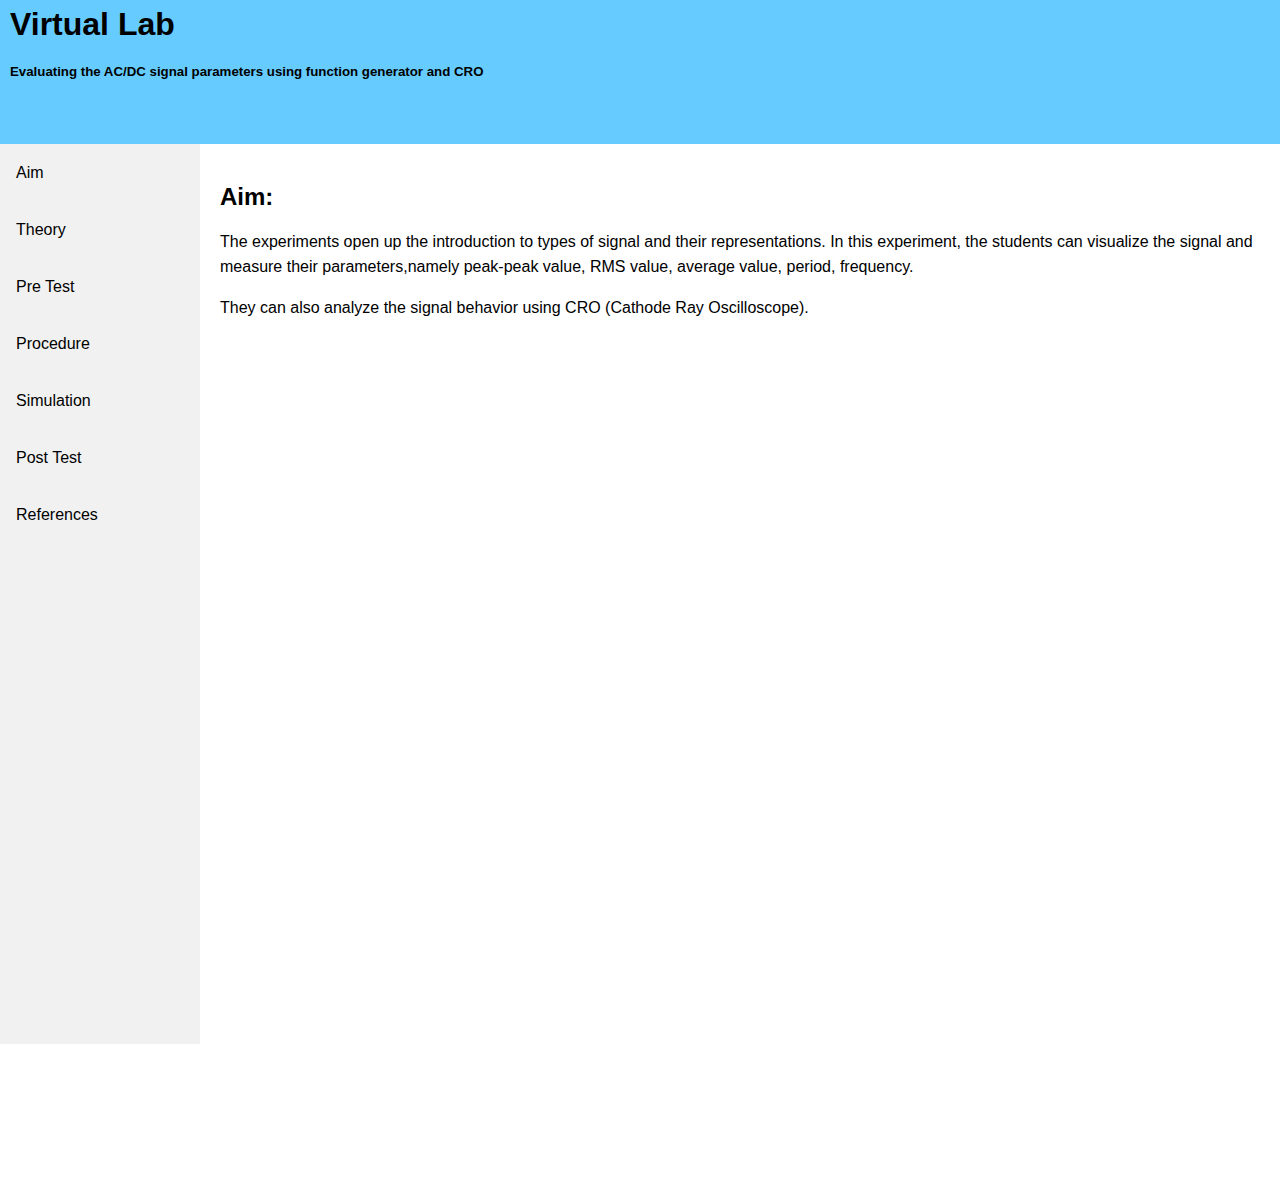
<file: index.html>
<!DOCTYPE html>
<html>
<head>
<meta name="viewport" content="width=device-width, initial-scale=1.0">
  <link rel="stylesheet" href="round-template/experiment/simulation/css/mainpage.css">
  <link href="https://cdn.jsdelivr.net/npm/bootstrap@5.0.0-beta3/dist/css/bootstrap.min.css" rel="stylesheet" integrity="sha384-eOJMYsd53ii+scO/bJGFsiCZc+5NDVN2yr8+0RDqr0Ql0h+rP48ckxlpbzKgwra6" crossorigin="anonymous">
  <script src="https://cdn.jsdelivr.net/npm/bootstrap@5.0.0-beta3/dist/js/bootstrap.bundle.min.js" integrity="sha384-JEW9xMcG8R+pH31jmWH6WWP0WintQrMb4s7ZOdauHnUtxwoG2vI5DkLtS3qm9Ekf" crossorigin="anonymous"></script>
</head>

<body>
<div class="heading">
    <h1>Virtual Lab</h1>
    <h5>Evaluating the AC/DC signal parameters using function generator and CRO</h5>
</div>

<div class="sidebar">
  <a href="index.html">Aim</a>
  <a href="theory.html">Theory</a>
  <a href="pretest.html">Pre Test</a>
  <a href="procedure.html">Procedure</a>
  <a href="simulation.html">Simulation</a>
  <a href="posttest.html">Post Test</a>
  <a href="references.html">References</a>
</div>

<div class="content">
  <h2>Aim:</h2>
  <p>The experiments open up the introduction to types of signal and their representations.
  In this experiment, the students can visualize the signal and measure their parameters,namely peak-peak value, RMS value, average value, period, frequency.</p>

  <p>They can also analyze the signal behavior using CRO (Cathode Ray Oscilloscope).</p>
</div>

</body>
</html>
</file>
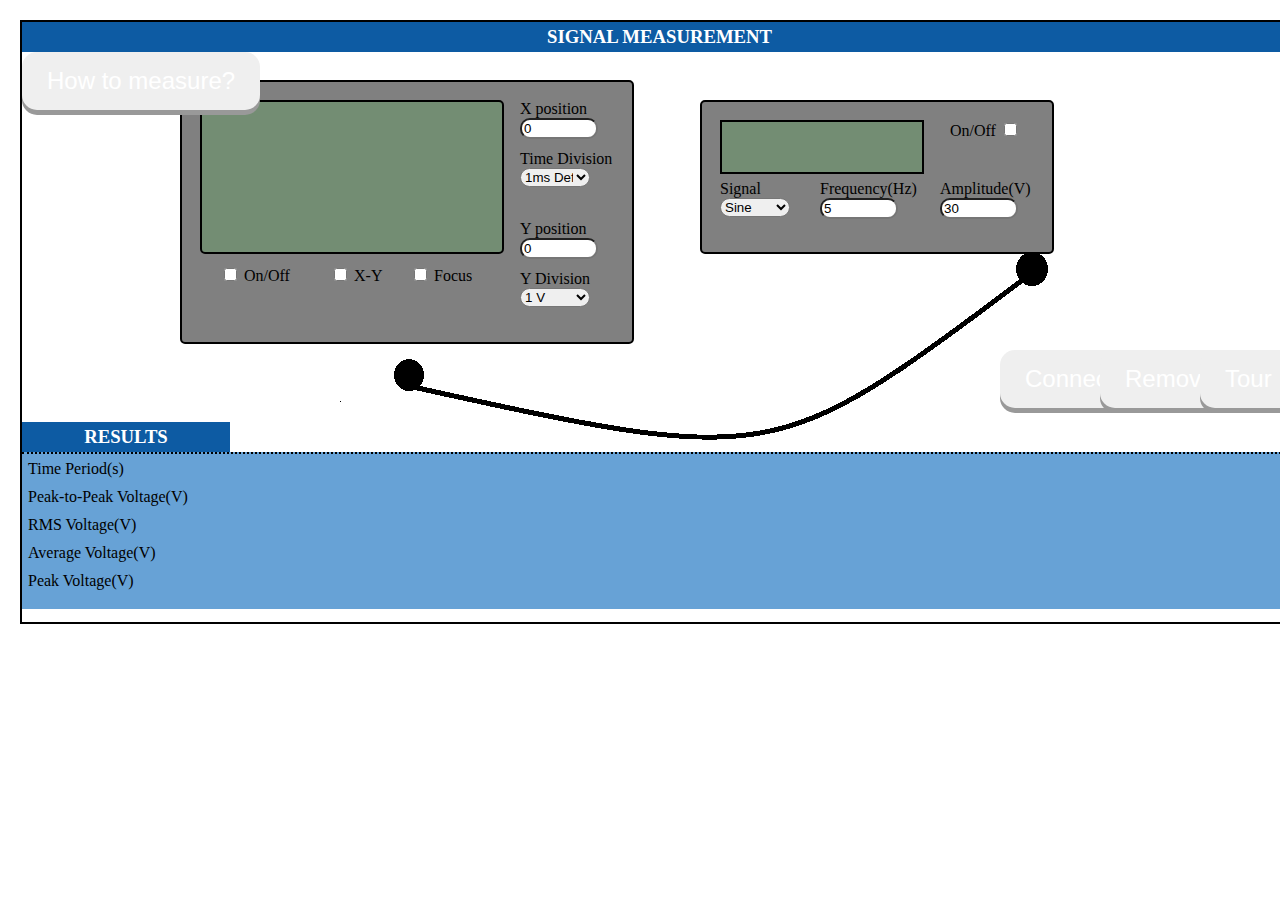
<file: round-template/experiment/simulation/index.html>
<!DOCTYPE html>
<html lang="en" dir="ltr">

<head>
  <meta charset="utf-8">
  <title>Canvas</title>
  <link rel="stylesheet" href="css/index.css">
  <link href="https://cdn.jsdelivr.net/npm/bootstrap@5.0.0-beta3/dist/css/bootstrap.min.css" rel="stylesheet" integrity="sha384-eOJMYsd53ii+scO/bJGFsiCZc+5NDVN2yr8+0RDqr0Ql0h+rP48ckxlpbzKgwra6" crossorigin="anonymous">
  <script src="https://cdn.jsdelivr.net/npm/bootstrap@5.0.0-beta3/dist/js/bootstrap.bundle.min.js" integrity="sha384-JEW9xMcG8R+pH31jmWH6WWP0WintQrMb4s7ZOdauHnUtxwoG2vI5DkLtS3qm9Ekf" crossorigin="anonymous"></script>
</head>

<body>
  <div class="outer_window">

    <div class="stimulation_window">
      <h3>SIGNAL MEASUREMENT</h3>
      <!-- CRO -->
      <!-- CRO graph -->
      <canvas id="canvas"></canvas>
      <!-- MEASUREMENT guide -->
      <button type="button" class="btn btn-info button measurement" onclick="measurement_guide()">How to measure?</button>
      <!-- cro device  -->
      <canvas id="cro_canvas"></canvas>
      <!-- ON-OFF -->
      <div class="on_off form-check form-switch">
        <input class="form-check-input" type="checkbox" id="on_off flexSwitchCheck" onclick="on_off_cro()">
        <label class="form-check-label" for="flexSwitchCheckDefault">On/Off</label>
      </div>
      <!-- Y-Position -->
      <div class="yposition">
        <label for="time_period">Y position</label><br>
        <input type="number" id="yposition" value="0" onchange="yposition()">
      </div>
      <!-- X-position -->
      <div class="xposition">
        <label for="time_period">X position</label><br>
        <input type="number" id="xposition" value="0" onchange="xposition()">
      </div>
      <!-- XY -->
      <div class="xy form-check form-switch">
        <input class="form-check-input" type="checkbox" id="flexSwitchCheckDefault xy" onclick="xy()">
        <label class="form-check-label" for="flexSwitchCheckDefault">X-Y</label>
      </div>
      <!-- Focus -->
      <div class="focus form-check form-switch">
        <input class="form-check-input" type="checkbox" id="flexSwitchCheckDefault focus" onclick="myfunc()">
        <label class="form-check-label" for="flexSwitchCheckDefault">Focus</label>
      </div>
      <!-- time Division -->
      <div class="time_division">
        <label for="">Time Division</label><br>
        <select class="time_division_input" id="time_division" onchange="timeperiod()">
          <option value="0.001">1ms Default</option>
          <option value="1">1 s</option>
          <option value="0.0001">0.1 ms</option>
          <option value="0.0002">0.2 ms</option>
          <option value="0.0005">0.5 ms</option>
          <option value="0.001">1 ms</option>
          <option value="0.002">2 ms</option>
          <option value="0.005">5 ms</option>
          <option value="0.05">50 ms</option>
          <option value="0.02">20 ms</option>
          <option value="0.01">10 ms</option>
          <option value="0.000001">1 µs</option>
          <option value="0.000002">2 µs</option>
          <option value="0.000005">5 µs</option>
          <option value="0.00001">10 µs</option>
          <option value="0.00002">20 µs</option>
          <option value="0.00005">50 µs</option>
        </select>
      </div>
      <!-- Y-Division -->
      <div class="y_division">
        <label for="">Y Division</label><br>
        <select class="ydivision_input" id="ydivision_input" onchange="ydivision()">
          <option value="1">1 V</option>
          <option value="2">2 V</option>
          <option value="5">5 V</option>
          <option value="10">10 V</option>
          <option value="0.1">0.1 V</option>
          <option value="0.2">0.2 V</option>
          <option value="0.5">0.5 V</option>
          <option value="0.001">1 mV</option>
          <option value="0.002">2 mV</option>
          <option value="0.005">5 mV</option>
        </select>
      </div>
      <button type="button" class="btn btn-info button connect" onclick="connect_wire()">Connect</button>
      <button type="button" class="btn btn-info button remove" onclick="remove_wire()">Remove</button>
      <!-- Function Generator -->
      <!-- Display -->
      <canvas id="display_canvas" width="200" height="50"></canvas>
      <!-- canva for Fg -->
      <canvas id="fg_canvas" width="350" height="150"></canvas>
      <!-- ON-FF For FG -->
      <div class="on_off_fg form-check form-switch">
        <label class="form-check-label" for="flexSwitchCheckDefault">On/Off</label>
        <input class="form-check-input" type="checkbox" id="on_off flexSwitchCheck" onchange="on_off_fg()">

      </div>
      <!-- Amplitude  -->
      <div class="amplitude_fg">
        <label for="time_period">Amplitude(V)</label></label><br>
        <input type="number" id="amplitude" name="" value="30" onchange="amplitude()">
      </div>
      <!-- Frequency  -->
      <div class="frequency_fg">
        <label for="Frequency">Frequency(Hz)</label></label><br>
        <input type="number" id="frequency" name="" value="5" onchange="freq()">
      </div>
      <!-- Type of Signal -->
      <div class="signal_class">
        <label for="">Signal</label><br>
        <select class="signal" id="signal_select" onchange="signal_selection()">
          <option value="1">Sine</option>
          <option value="2">Cos</option>t
          <option value="3">Sawtooth</option>
          <option value="4">Triangle</option>
          <option value="5">Square</option>
        </select>
      </div>
      <img src="images/wire.png" id="wire" alt="wire">

      <!-- Demo tour -->
      <button type="button" class="btn btn-info button tour" onclick="tour()">Tour</button>
      <!-- connect demo -->
      <dialog id="connect_demo" class="demo">
        <p>Press the connect button to connect the CRO and Function Generator with wire</p>
        <img class="demo_img" src="images/down_arrow.png" alt="down_arrow">
      </dialog>
      <!-- on_off_cro -->
      <dialog id="onoff_cro_demo" class="demo">
        <p>Toggle the On/Off Switch to on the CRO for display</p>
        <img class="demo_img" src="images/down_arrow.png" alt="down_arrow">
      </dialog>
      <!-- on_off_function_generator -->
      <dialog id="onoff_fg_demo" class="demo">
        <p>Toggle the switch to on the Function Generator for setting the signals</p>
        <img class="demo_img" src="images/left_arrow.png" alt="left_arrow">
      </dialog>
      <!-- type of signal selection -->
      <dialog id="signal_select_demo" class="demo">
        <p>Answer the question poped up and then choose the type of signal</p>
        <img class="demo_img" src="images/down_arrow.png" alt="down_arrow">
      </dialog>
      <!-- Amplitude of the signal -->
      <dialog id="amplitude_fg_demo" class="demo">
        <p>Choose the correct answer and then set the amplitude of the signal</p>
        <img class="demo_img" src="images/down_arrow.png" alt="down_arrow">
      </dialog>
      <!-- Frequency of the signal -->
      <dialog id="frequency_fg_demo" class="demo">
        <p> Choose the correct answer and then set the frequency of the signal</p>
        <img class="demo_img" src="images/down_arrow.png" alt="down_arrow">
      </dialog>
      <!-- Set the x-position -->
      <dialog id="xposition_cro_demo" class="demo">
        <p>Answer the MCQ and change the x-position to move the signal sidewards</p>
        <img class="demo_img" src="images/left_arrow.png" alt="left_arrow">
      </dialog>
      <!-- Set the x-division -->
      <dialog id="xdivision_cro_demo" class="demo">
        <p>Change the x-division to change the width of the signal</p>
        <img class="demo_img" src="images/left_arrow.png" alt="left_arrow">
      </dialog>
      <!-- Set the y-position -->
      <dialog id="yposition_cro_demo" class="demo">
        <p>Change the y-position to move the signal up and down</p>
        <img class="demo_img" src="images/left_arrow.png" alt="left_arrow">
      </dialog>
      <!-- Set the y-division -->
      <dialog id="ydivision_cro_demo" class="demo">
        <p>Choose the correct answer and then change the y-position to change the height of the signal</p>
        <img class="demo_img" src="images/left_arrow.png" alt="left_arrow">
      </dialog>
      <!-- on the x-y switch -->
      <dialog id="xy_cro_demo" class="demo">
        <img class="demo_img" src="images/up_arrow.png" alt="up_arrow">
        <p>Toggle the switch to view the signal as vertical line to calculate the amplitude</p>
      </dialog>
      <!-- on the focus switch -->
      <dialog id="focus_cro_demo" class="demo">
        <img class="demo_img" src="images/up_arrow.png" alt="up_arrow">
        <p>Switch off the XY switch and toggle the focus switch to view the signal as Horizontal line</p>
      </dialog>
      <!-- Remove wire -->
      <dialog id="remove_wire_demo" class="demo">
        <p>Click to remove the wire and disconnect the CRO and function generator.Consider each division in the CRO axis as 16 units and measured signal parameter is displayed</p>
        <img class="demo_img" src="images/down_arrow.png" alt="down_arrow">
      </dialog>
      <!-- Pop up question 1 -->
      <dialog id="pop_up_quest_1" class="demo question">
        <p>1.)How do you calculate the RMS voltage of a Sine Wave?</p>
        <form class="" >
            <input class="answer" type="radio"  name="quest_1" value="1" > <label> Peak Voltage / √2 </label><br>
            <input class="answer" type="radio"  name="quest_1" value="0"> <label> Peak Voltage / √7</label><br>
            <input class="answer" type="radio"   name="quest_1" value="0" > <label>Peak Voltage / 2 </label><br>
            <input class="answer" type="radio"  name="quest_1" value="0" > <label>Peak Voltage / √3 </label>
        </form>
      </dialog>
      <!-- Pop up question 2 -->
      <dialog id="pop_up_quest_2" class="demo question">
        <p>2.)If the peak-to-peak value of sine wave is 60V what is the RMS value ?</p>
        <form class="" >
            <input class="answer" type="radio"  name="quest_1" value="0" > <label> 42.42 V</label><br>
            <input class="answer" type="radio"  name="quest_1" value="0"> <label>60 V </label><br>
            <input class="answer" type="radio"   name="quest_1" value="0" > <label>30 V</label><br>
            <input class="answer" type="radio"  name="quest_1" value="1" > <label>21.21V</label>
        </form>
      </dialog>
      <!-- Pop up question 3 -->
      <dialog id="pop_up_quest_3" class="demo question">
        <p>3.)If frequency = 10Hz, what is the time period? </p>
        <form class="" >
            <input class="answer" type="radio"  name="quest_1" value="0" > <label> 10s </label><br>
            <input class="answer" type="radio"  name="quest_1" value="0"> <label> 20s </label><br>
            <input class="answer" type="radio"   name="quest_1" value="0" > <label> 0.2s </label><br>
            <input class="answer" type="radio"  name="quest_1" value="1" > <label> 0.1s </label>
        </form>
      </dialog>
      <!-- Pop up question 4 -->
      <dialog id="pop_up_quest_4" class="demo question">
        <p>4.)The total area under the complete sine wave curve divided by the distance of the curve is known as?</p>
        <form class="" >
            <input class="answer" type="radio"  name="quest_1" value="0" > <label>Peak-to-peak value </label><br>
            <input class="answer" type="radio"  name="quest_1" value="0"> <label> RMS value</label><br>
            <input class="answer" type="radio"   name="quest_1" value="1" > <label>Average value </label><br>
            <input class="answer" type="radio"  name="quest_1" value="0" > <label>Effective value</label>
        </form>
      </dialog>
      <!-- Pop up question 5 -->
      <dialog id="pop_up_quest_5" class="demo question">
        <p>5.)What is the RMS value of sawtooth wave if the peak value is 20V?</p>
        <form class="" >
            <input class="answer" type="radio"  name="quest_1" value="0" > <label>20V </label><br>
            <input class="answer" type="radio"  name="quest_1" value="0"> <label>5.77V</label><br>
            <input class="answer" type="radio"   name="quest_1" value="0" > <label>23.09V </label><br>
            <input class="answer" type="radio"  name="quest_1" value="1" > <label>11.54V </label>
        </form>
      </dialog>
    </div>

    <div class="result_box">
      <h3 class="result_heading">RESULTS</h3>
      <div class="result_display">
        <table>
          <tr>
            <td>
              <p class="result_p">Time Period(s) </p>
            </td>
            <td>
              <p id="timeperiod_result" class="result_p"></p>
            </td>
          </tr>
          <tr>
            <td>
              <p class="result_p">Peak-to-Peak Voltage(V) </p>
            </td>
            <td>
              <p id="ptop_voltage_result" class="result_p"></p>
            </td>
          </tr>
          <tr>
            <td>
              <p class="result_p">RMS Voltage(V) </p>
            </td>
            <td>
              <p id="rms_voltage_result" class="result_p"></p>
            </td>
          </tr>
          <tr>
            <td>
              <p class="result_p">Average Voltage(V) </p>
            </td>
            <td>
              <p id="average_volatge_result" class="result_p"></p>
            </td>
          </tr>
          <tr>
            <td>
              <p class="result_p">Peak Voltage(V)</p>
            </td>
            <td>
              <p id="peak_voltage_result" class="result_p"></p>
            </td>
          </tr>
        </table>
        <br>
      </div>
    </div>
  </div>

  <script src="js/index.js" charset="utf-8"></script>
</body>

</html>
</file>
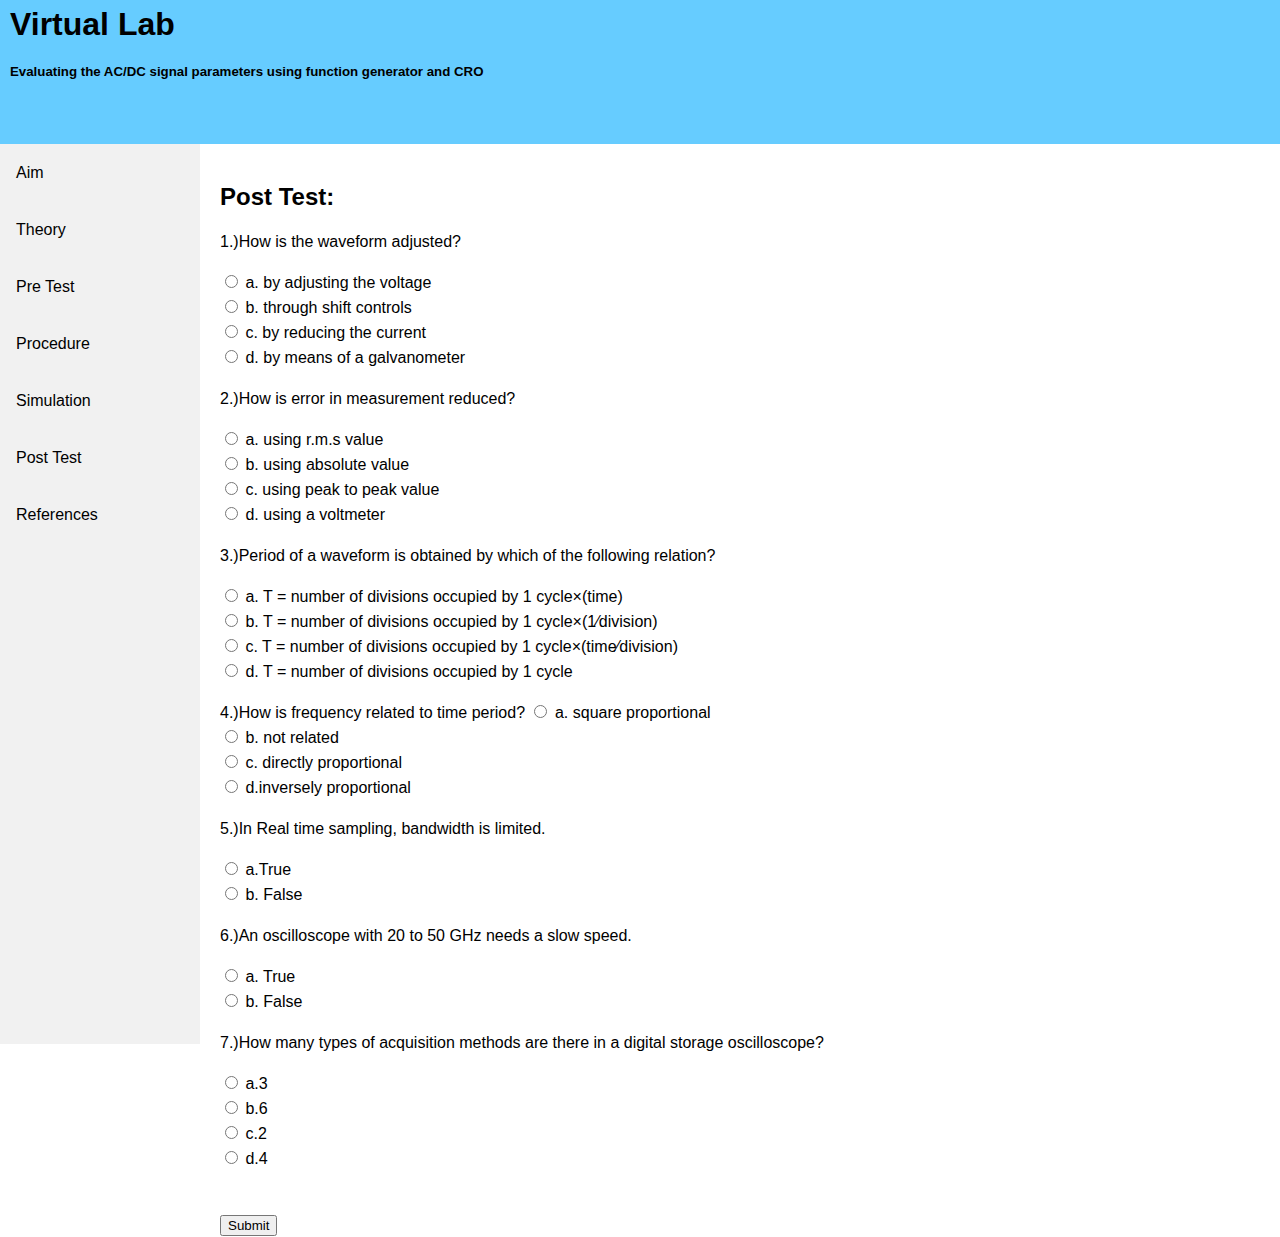
<file: posttest.html>
<!DOCTYPE html>
      <html>

      <head>
        <meta charset="utf-8" />
        <title>posttest</title>
        <link rel="stylesheet" href="round-template/experiment/simulation/css/mainpage.css">
        <link href="https://cdn.jsdelivr.net/npm/bootstrap@5.0.0-beta3/dist/css/bootstrap.min.css" rel="stylesheet" integrity="sha384-eOJMYsd53ii+scO/bJGFsiCZc+5NDVN2yr8+0RDqr0Ql0h+rP48ckxlpbzKgwra6" crossorigin="anonymous">
        <script src="https://cdn.jsdelivr.net/npm/bootstrap@5.0.0-beta3/dist/js/bootstrap.bundle.min.js" integrity="sha384-JEW9xMcG8R+pH31jmWH6WWP0WintQrMb4s7ZOdauHnUtxwoG2vI5DkLtS3qm9Ekf" crossorigin="anonymous"></script>
      </head>

      <body>
        <div class="heading">
          <h1>Virtual Lab</h1>
          <h5>Evaluating the AC/DC signal parameters using function generator and CRO</h5>
        </div>

        <div class="sidebar">
          <a href="index.html">Aim</a>
          <a href="theory.html">Theory</a>
          <a href="pretest.html">Pre Test</a>
          <a href="procedure.html">Procedure</a>
          <a href="simulation.html">Simulation</a>
          <a href="posttest.html">Post Test</a>
          <a href="references.html">References</a>
        </div>

        <div class="content">
          <h2>Post Test:</h2>
          <form class="" action="index.html" method="post">
            <p>1.)How is the waveform adjusted?</p>
            <input class="answer1" type="radio" name="quest_1" value="0"> <label> a. by adjusting the voltage </label><br>
            <input class="answer1" type="radio" name="quest_1" value="1"> <label>b. through shift controls</label><br>
            <input class="answer1" type="radio" name="quest_1" value="0"> <label>c. by reducing the current</label><br>
            <input class="answer1" type="radio" name="quest_1" value="0"> <label> d. by means of a galvanometer</label>
            <p id="question_1" style=" color:green "> </p>
            <p>2.)How is error in measurement reduced?</p>
            </li>
            <input class="answer2" type="radio" name="quest_2" value="0"> <label>a. using r.m.s value </label><br>
            <input class="answer2" type="radio" name="quest_2" value="0"> <label>b. using absolute value</label><br>
            <input class="answer2" type="radio" name="quest_2" value="1"> <label>c. using peak to peak value </label><br>
            <input class="answer2" type="radio" name="quest_2" value="0"> <label>d. using a voltmeter </label>
            <p id="question_2" style=" color:green "> </p>
            <p>3.)Period of a waveform is obtained by which of the following relation?</p>
            <input class="answer3" type="radio" name="quest_3" value="0"> <label> a. T = number of divisions occupied by 1 cycle×(time)</label><br>
            <input class="answer3" type="radio" name="quest_3" value="0"> <label> b. T = number of divisions occupied by 1 cycle×(1⁄division)</label><br>
            <input class="answer3" type="radio" name="quest_3" value="1"> <label> c. T = number of divisions occupied by 1 cycle×(time⁄division)</label><br>
            <input class="answer3" type="radio" name="quest_3" value="0"> <label> d. T = number of divisions occupied by 1 cycle</label><br>
            <p id="question_3" style=" color:green "> </p>
            <p>4.)How is frequency related to time period?
              <input class="answer4" type="radio" name="quest_4" value="0"> <label>a. square proportional</label><br>
              <input class="answer4" type="radio" name="quest_4" value="0"> <label>b. not related</label><br>
              <input class="answer4" type="radio" name="quest_4" value="0"> <label>c. directly proportional</label><br>
              <input class="answer4" type="radio" name="quest_4" value="1"> <label>d.inversely proportional</label>
            <p id="question_4" style=" color:green "> </p>
            <p>5.)In Real time sampling, bandwidth is limited.</p>
            <input class="answer5" type="radio" name="quest_5" value="1"> <label> a.True</label><br>
            <input class="answer5" type="radio" name="quest_5" value="0"> <label>b. False</label><br>
            <p id="question_5" style=" color:green"> </p>
            <p>6.)An oscilloscope with 20 to 50 GHz needs a slow speed.</p>
            <input class="answer6" type="radio" name="quest_6" value="0"> <label>a. True</label><br>
            <input class="answer6" type="radio" name="quest_6" value="1"> <label>b. False</label><br>
            <p id="question_6" style=" color:green"> </p>
            <p>7.)How many types of acquisition methods are there in a digital storage oscilloscope?</p>
            <input class="answer7" type="radio" name="quest_7" value="1"> <label>a.3</label><br>
            <input class="answer7" type="radio" name="quest_7" value="0"> <label>b.6</label><br>
            <input class="answer7" type="radio" name="quest_7" value="0"> <label>c.2</label><br>
            <input class="answer7" type="radio" name="quest_7" value="0"> <label>d.4</label>
            <p id="question_7" style=" color:green "> </p>
            <br>
            <button type="button" id="submit_button" class="btn btn-info button tour" name="button" onclick="submit_it()">Submit</button>
          </form>

        </div>
        <script src="round-template/experiment/posttest.js" charset="utf-8"></script>
      </body>

      </html>
</file>
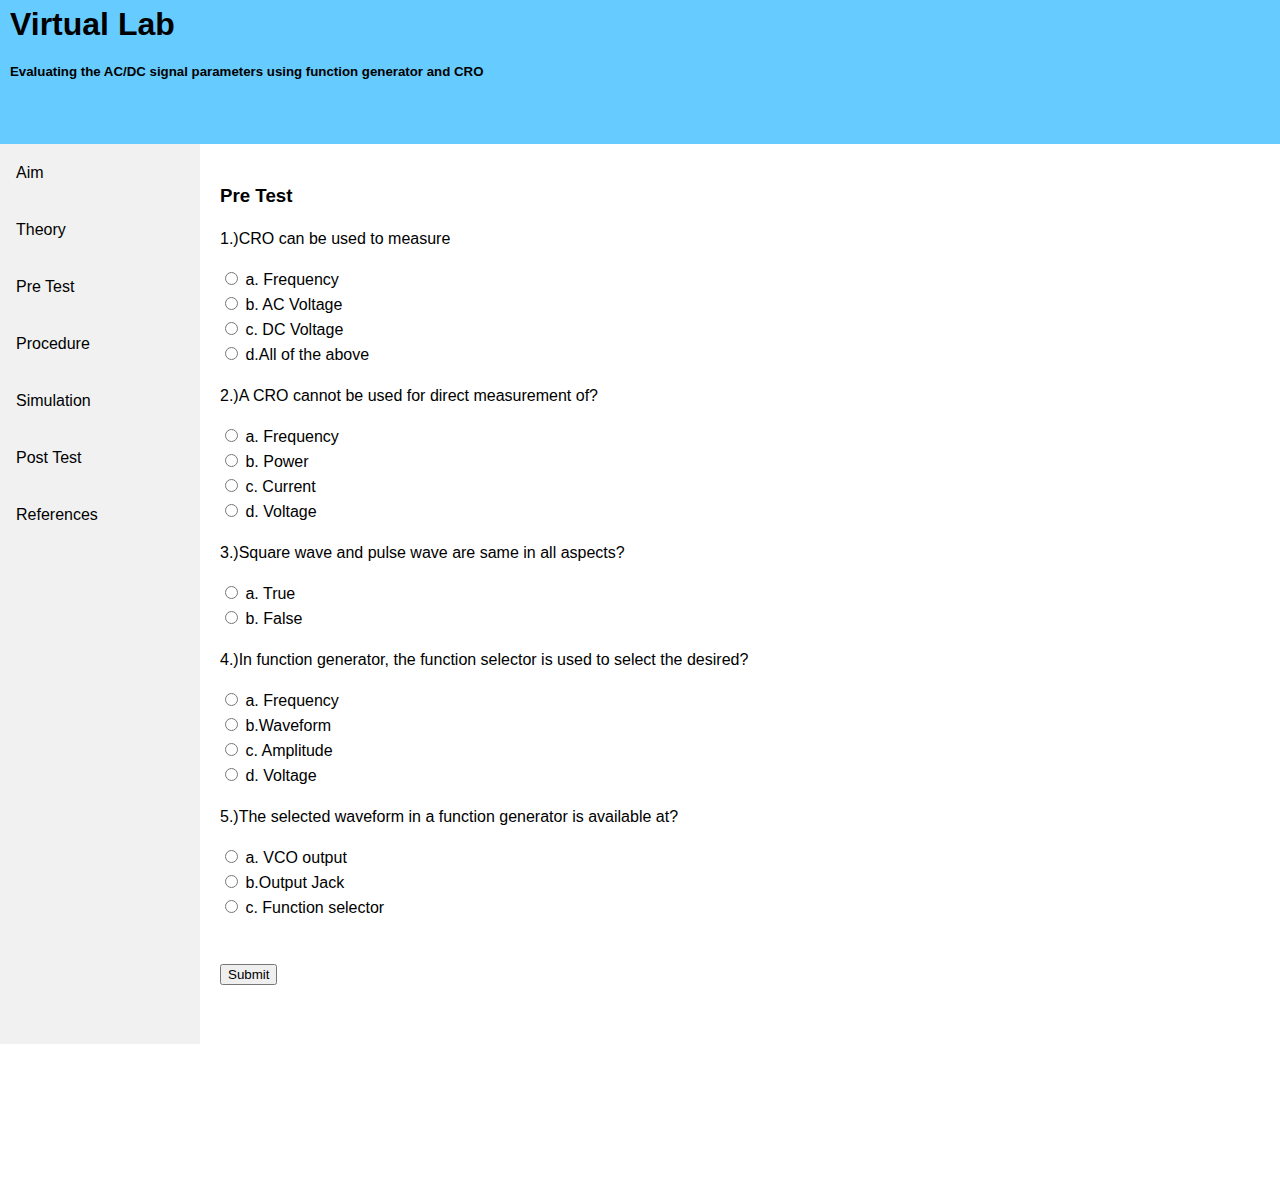
<file: pretest.html>
<!DOCTYPE html>
      <html>

      <head>
        <meta charset="utf-8" />
        <title>pretest</title>
        <link rel="stylesheet" href="round-template/experiment/simulation/css/mainpage.css">
        <link href="https://cdn.jsdelivr.net/npm/bootstrap@5.0.0-beta3/dist/css/bootstrap.min.css" rel="stylesheet" integrity="sha384-eOJMYsd53ii+scO/bJGFsiCZc+5NDVN2yr8+0RDqr0Ql0h+rP48ckxlpbzKgwra6" crossorigin="anonymous">
        <script src="https://cdn.jsdelivr.net/npm/bootstrap@5.0.0-beta3/dist/js/bootstrap.bundle.min.js" integrity="sha384-JEW9xMcG8R+pH31jmWH6WWP0WintQrMb4s7ZOdauHnUtxwoG2vI5DkLtS3qm9Ekf" crossorigin="anonymous"></script>
      </head>

      <body>
        <div class="heading">
          <h1>Virtual Lab</h1>
            <h5>Evaluating the AC/DC signal parameters using function generator and CRO</h5>
        </div>

        <div class="sidebar">
          <a href="index.html">Aim</a>
          <a href="theory.html">Theory</a>
          <a href="pretest.html">Pre Test</a>
          <a href="procedure.html">Procedure</a>
          <a href="simulation.html">Simulation</a>
          <a href="posttest.html">Post Test</a>
          <a href="references.html">References</a>
        </div>

        <div class="content">
          <h3>Pre Test</h3>
          <form class="" method="get">
            <p>1.)CRO can be used to measure</p>
            <input class="answer1" type="radio" name="quest_1" value="0"> <label>a. Frequency </label><br>
            <input class="answer1" type="radio" name="quest_1" value="0" > <label> b. AC Voltage</label><br>
            <input class="answer1" type="radio" name="quest_1" value="0"> <label>c. DC Voltage </label><br>
            <input class="answer1" type="radio" name="quest_1" value="1" > <label>d.All of the above </label>
            <p id="question_1" style=" color:green;  "> </p>

            <p>2.)A CRO cannot be used for direct measurement of?</p>
            <input class="answer2" type="radio" name="quest_2" value="0"> <label> a. Frequency </label><br>
            <input class="answer2" type="radio" name="quest_2" value="1" > <label>b. Power</label><br>
            <input class="answer2" type="radio" name="quest_2" value="0" > <label>c. Current </label><br>
            <input class="answer2" type="radio" name="quest_2" value="0" > <label>d. Voltage </label>
              <p id="question_2" style=" color:green;"> </p>
            <p>3.)Square wave and pulse wave are same in all aspects?</p>
            <input class="answer3" type="radio" name="quest_3" value="0" > <label> a. True </label><br>
            <input class="answer3" type="radio" name="quest_3" value="1" > <label> b. False</label><br>
              <p id="question_3" style=" color:green;"> </p>
            <p>4.)In function generator, the function selector is used to select the desired?</p>
            <input class="answer4" type="radio" name="quest_4" value="0" > <label>a. Frequency</label><br>
            <input class="answer4" type="radio" name="quest_4" value="1"> <label>b.Waveform</label><br>
            <input class="answer4" type="radio" name="quest_4" value="0" > <label>c. Amplitude</label><br>
            <input class="answer4" type="radio" name="quest_4" value="0"> <label>d. Voltage</label>
              <p id="question_4" style=" color:green; " > </p>
            <p>5.)The selected waveform in a function generator is available at?</p>
            <input class="answer5" type="radio" name="quest_5" value="0"> <label> a. VCO output</label><br>
            <input class="answer5" type="radio" name="quest_5" value="1" > <label>b.Output Jack</label><br>
            <input class="answer5" type="radio" name="quest_5" value="0" > <label>c. Function selector</label><br>
                <p id="question_5" style=" color:green; "> </p>
             <br>
            <button type="button" id="submit_button" class="btn btn-info button tour" name="button" onclick="submit_it()">Submit</button>
          </form>

        </div>
       <script src="round-template/experiment/pretest.js" charset="utf-8"></script>
      </body>

      </html>
</file>
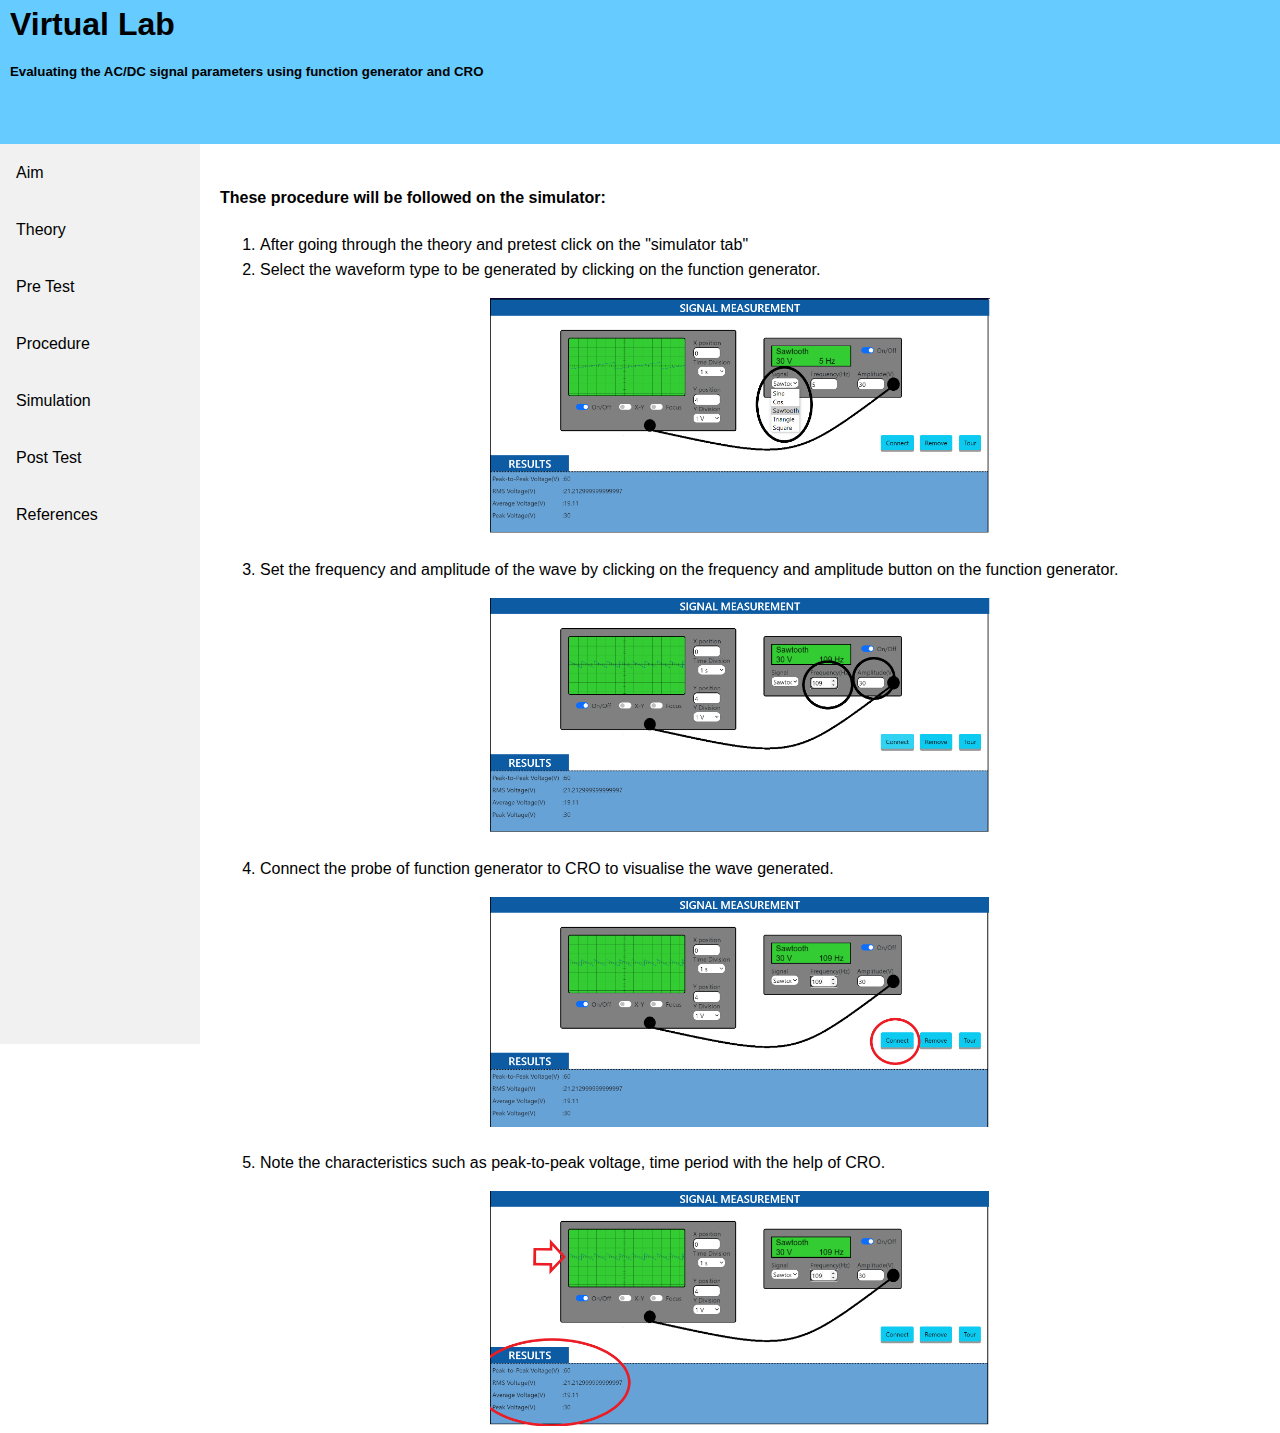
<file: procedure.html>
<!DOCTYPE html>
      <html>

      <head>
        <meta charset="utf-8" />
        <title>procedure</title>
        <link rel="stylesheet" href="round-template/experiment/simulation/css/mainpage.css">
        <link href="https://cdn.jsdelivr.net/npm/bootstrap@5.0.0-beta3/dist/css/bootstrap.min.css" rel="stylesheet" integrity="sha384-eOJMYsd53ii+scO/bJGFsiCZc+5NDVN2yr8+0RDqr0Ql0h+rP48ckxlpbzKgwra6" crossorigin="anonymous">
        <script src="https://cdn.jsdelivr.net/npm/bootstrap@5.0.0-beta3/dist/js/bootstrap.bundle.min.js" integrity="sha384-JEW9xMcG8R+pH31jmWH6WWP0WintQrMb4s7ZOdauHnUtxwoG2vI5DkLtS3qm9Ekf" crossorigin="anonymous"></script>
      </head>

      <body>
        <div class="heading">
          <h1>Virtual Lab</h1>
            <h5>Evaluating the AC/DC signal parameters using function generator and CRO</h5>
        </div>

        <div class="sidebar">
          <a href="index.html">Aim</a>
          <a href="theory.html">Theory</a>
          <a href="pretest.html">Pre Test</a>
          <a href="procedure.html">Procedure</a>
          <a href="simulation.html">Simulation</a>
          <a href="posttest.html">Post Test</a>
          <a href="references.html">References</a>
        </div>

        <div class="content">
          <h4>These procedure will be followed on the simulator:</h4>
          <ol>
            <li>After going through the theory and pretest click on the "simulator tab"</li>
            <li>Select the waveform type to be generated by clicking on the function generator.</li>
          </ol>
          <p align="center">
            <img src="images\step_2image.png" alt="Step2_image" width="500">
          </p>

          <ol start="3">
            <li>Set the frequency and amplitude of the wave by clicking on the frequency and amplitude button on the function generator.</li>
          </ol>
          <p align="center">
            <img src="images\step_3image.png" alt="Step3_image" width="500">
          </p>

          <ol start="4">
            <li>Connect the probe of function generator to CRO to visualise the wave generated.</li>
          </ol>
          <p align="center">
            <img src="images\step4_image.png" alt="Step4_image" width="500">
          </p>

          <ol start="5">
            <li>Note the characteristics such as peak-to-peak voltage, time period with the help of CRO.</li>
          </ol>
          <p align="center">
            <img src="images\step5_image.png" alt="Step5_image" width="500">
          </p>
        </div>

      </body>

      </html>
</file>
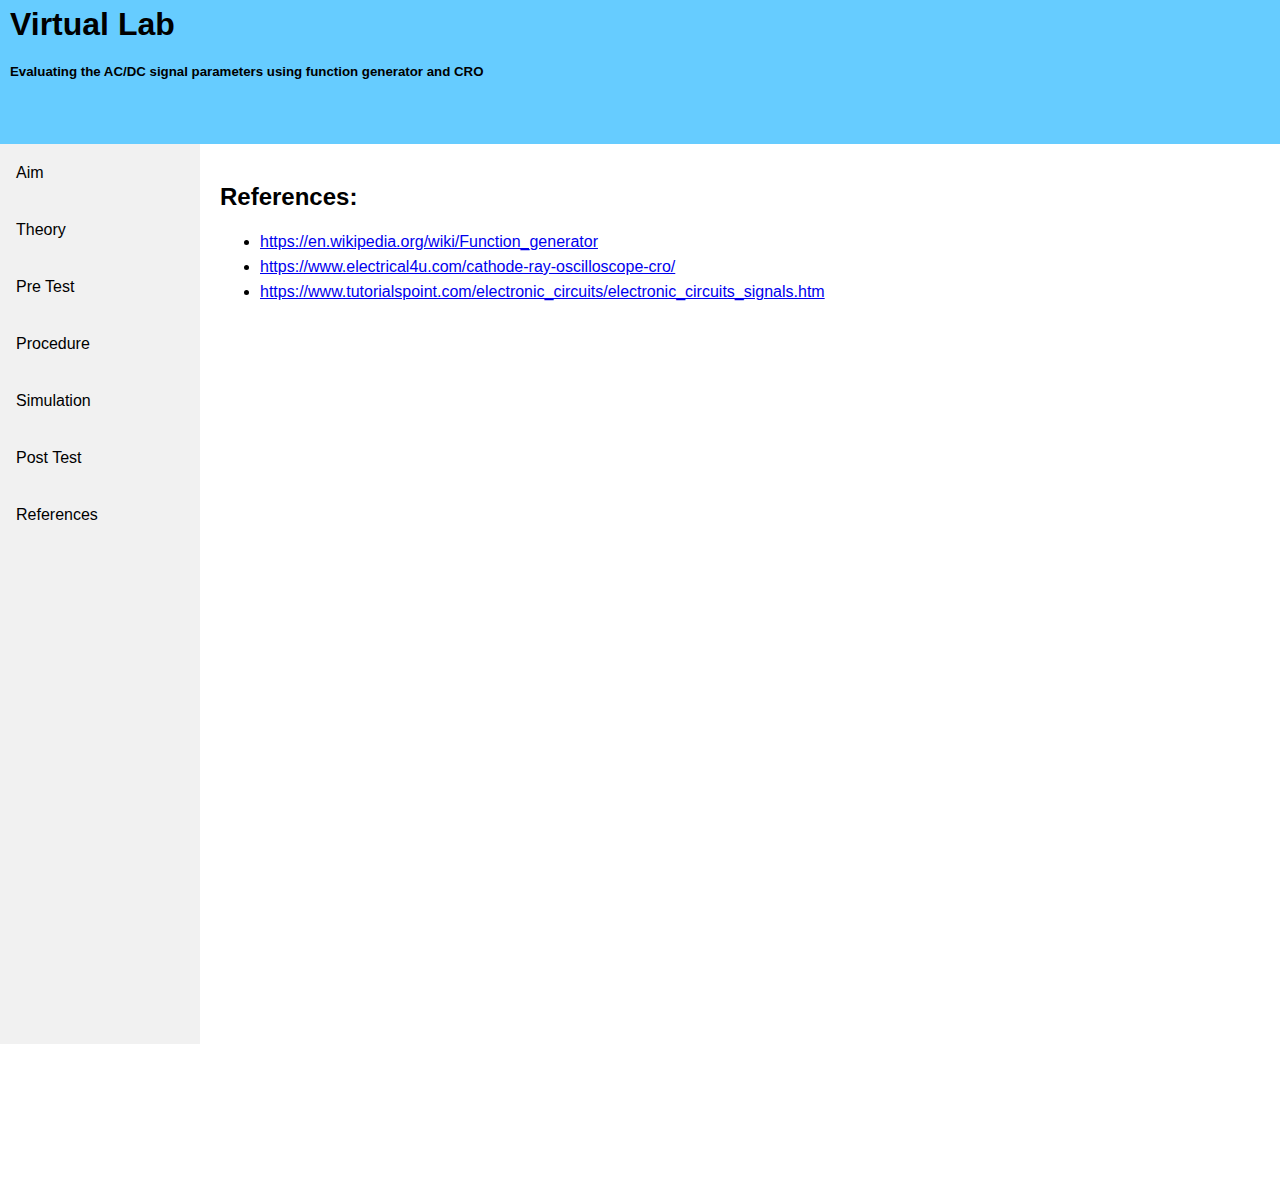
<file: references.html>
<!DOCTYPE html>
      <html>
        <head>
            <meta charset="utf-8" />
            <title>references</title>
            <link rel="stylesheet" href="round-template/experiment/simulation/css/mainpage.css">
            <link href="https://cdn.jsdelivr.net/npm/bootstrap@5.0.0-beta3/dist/css/bootstrap.min.css" rel="stylesheet" integrity="sha384-eOJMYsd53ii+scO/bJGFsiCZc+5NDVN2yr8+0RDqr0Ql0h+rP48ckxlpbzKgwra6" crossorigin="anonymous">
            <script src="https://cdn.jsdelivr.net/npm/bootstrap@5.0.0-beta3/dist/js/bootstrap.bundle.min.js" integrity="sha384-JEW9xMcG8R+pH31jmWH6WWP0WintQrMb4s7ZOdauHnUtxwoG2vI5DkLtS3qm9Ekf" crossorigin="anonymous"></script>
        </head>

        <body >
          <div class="heading">
            <h1>Virtual Lab</h1>
              <h5>Evaluating the AC/DC signal parameters using function generator and CRO</h5>
        </div>

        <div class="sidebar">
          <a href="index.html">Aim</a>
          <a href="theory.html">Theory</a>
          <a href="pretest.html">Pre Test</a>
          <a href="procedure.html">Procedure</a>
          <a href="simulation.html">Simulation</a>
          <a href="posttest.html">Post Test</a>
          <a href="references.html">References</a>
        </div>

        <div class="content">
          <h2>References:</h2>
          <ul>
          <li><a href="https://en.wikipedia.org/wiki/Function_generator">https://en.wikipedia.org/wiki/Function_generator</a></li>
          <li><a href="https://www.electrical4u.com/cathode-ray-oscilloscope-cro/">https://www.electrical4u.com/cathode-ray-oscilloscope-cro/</a></li>
          <li><a href="https://www.tutorialspoint.com/electronic_circuits/electronic_circuits_signals.htm">https://www.tutorialspoint.com/electronic_circuits/electronic_circuits_signals.htm</a></li>
          </ul>
        </div>

</body>
      </html>
</file>
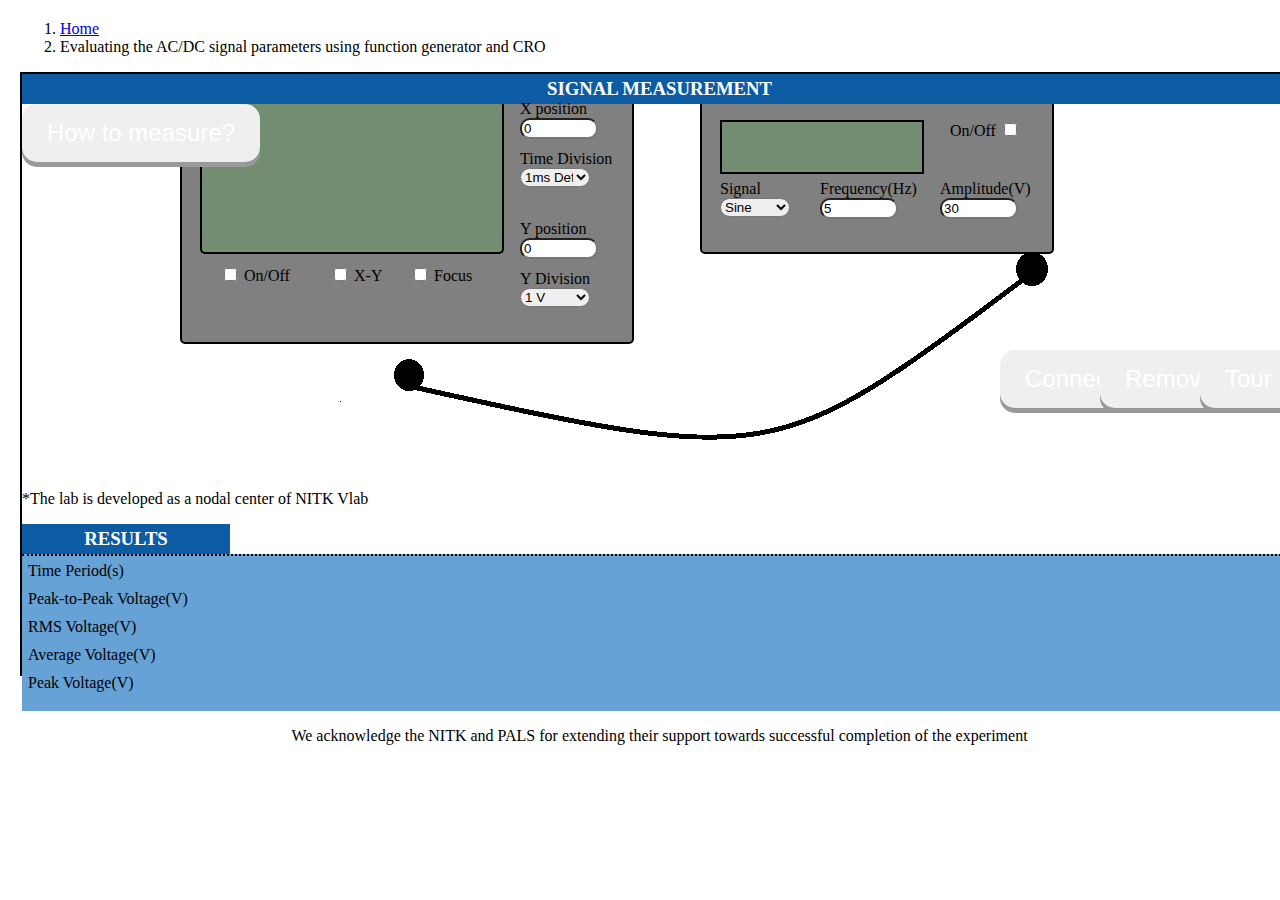
<file: simulation.html>
<!DOCTYPE html>
<html lang="en" dir="ltr">

<head>
  <meta charset="utf-8">
  <title>Canvas</title>
  <link rel="stylesheet" href="round-template/experiment/simulation/css/index.css">
  <link href="https://cdn.jsdelivr.net/npm/bootstrap@5.0.0-beta3/dist/css/bootstrap.min.css" rel="stylesheet" integrity="sha384-eOJMYsd53ii+scO/bJGFsiCZc+5NDVN2yr8+0RDqr0Ql0h+rP48ckxlpbzKgwra6" crossorigin="anonymous">
  <script src="https://cdn.jsdelivr.net/npm/bootstrap@5.0.0-beta3/dist/js/bootstrap.bundle.min.js" integrity="sha384-JEW9xMcG8R+pH31jmWH6WWP0WintQrMb4s7ZOdauHnUtxwoG2vI5DkLtS3qm9Ekf" crossorigin="anonymous"></script>
</head>

<body>
  <nav aria-label="breadcrumb">
  <ol class="breadcrumb">
    <li class="breadcrumb-item"><a href="index.html">Home</a></li>
    <li class="breadcrumb-item active" aria-current="page">Evaluating the AC/DC signal parameters using function generator and CRO</li>
  </ol>
  </nav>
  <div class="outer_window">

    <div class="stimulation_window">
      <h3>SIGNAL MEASUREMENT</h3>

      <!-- CRO -->
      <!-- CRO graph -->
      <canvas id="canvas"></canvas>
      <!-- MEASUREMENT guide -->
      <button type="button" class="btn btn-info button measurement" onclick="measurement_guide()">How to measure?</button>
      <!-- cro device  -->
      <canvas id="cro_canvas"></canvas>
      <!-- ON-OFF -->
      <div class="on_off form-check form-switch">
        <input class="form-check-input" type="checkbox" id="on_off flexSwitchCheck" onclick="on_off_cro()">
        <label class="form-check-label" for="flexSwitchCheckDefault">On/Off</label>
      </div>
      <!-- Y-Position -->
      <div class="yposition">
        <label for="time_period">Y position</label><br>
        <input type="number" id="yposition" value="0" onchange="yposition()">
      </div>
      <!-- X-position -->
      <div class="xposition">
        <label for="time_period">X position</label><br>
        <input type="number" id="xposition" value="0" onchange="xposition()">
      </div>
      <!-- XY -->
      <div class="xy form-check form-switch">
        <input class="form-check-input" type="checkbox" id="flexSwitchCheckDefault xy" onclick="xy()">
        <label class="form-check-label" for="flexSwitchCheckDefault">X-Y</label>
      </div>
      <!-- Focus -->
      <div class="focus form-check form-switch">
        <input class="form-check-input" type="checkbox" id="flexSwitchCheckDefault focus" onclick="myfunc()">
        <label class="form-check-label" for="flexSwitchCheckDefault">Focus</label>
      </div>
      <!-- time Division -->
      <div class="time_division">
        <label for="">Time Division</label><br>
        <select class="time_division_input" id="time_division" onchange="timeperiod()">
          <option value="0.001">1ms Default</option>
          <option value="1">1 s</option>
          <option value="0.0001">0.1 ms</option>
          <option value="0.0002">0.2 ms</option>
          <option value="0.0005">0.5 ms</option>
          <option value="0.001">1 ms</option>
          <option value="0.002">2 ms</option>
          <option value="0.005">5 ms</option>
          <option value="0.05">50 ms</option>
          <option value="0.02">20 ms</option>
          <option value="0.01">10 ms</option>
          <option value="0.000001">1 µs</option>
          <option value="0.000002">2 µs</option>
          <option value="0.000005">5 µs</option>
          <option value="0.00001">10 µs</option>
          <option value="0.00002">20 µs</option>
          <option value="0.00005">50 µs</option>
        </select>
      </div>
      <!-- Y-Division -->
      <div class="y_division">
        <label for="">Y Division</label><br>
        <select class="ydivision_input" id="ydivision_input" onchange="ydivision()">
          <option value="1">1 V</option>
          <option value="2">2 V</option>
          <option value="5">5 V</option>
          <option value="10">10 V</option>
          <option value="0.1">0.1 V</option>
          <option value="0.2">0.2 V</option>
          <option value="0.5">0.5 V</option>
          <option value="0.001">1 mV</option>
          <option value="0.002">2 mV</option>
          <option value="0.005">5 mV</option>
        </select>
      </div>
      <button type="button" class="btn btn-info button connect" onclick="connect_wire()">Connect</button>
      <button type="button" class="btn btn-info button remove" onclick="remove_wire()">Remove</button>
      <!-- Function Generator -->
      <!-- Display -->
      <canvas id="display_canvas" width="200" height="50"></canvas>
      <!-- canva for Fg -->
      <canvas id="fg_canvas" width="350" height="150"></canvas>
      <!-- ON-FF For FG -->
      <div class="on_off_fg form-check form-switch">
        <label class="form-check-label" for="flexSwitchCheckDefault">On/Off</label>
        <input class="form-check-input" type="checkbox" id="on_off flexSwitchCheck" onchange="on_off_fg()">

      </div>
      <!-- Amplitude  -->
      <div class="amplitude_fg">
        <label for="time_period">Amplitude(V)</label></label><br>
        <input type="number" id="amplitude" name="" value="30" onchange="amplitude()">
      </div>
      <!-- Frequency  -->
      <div class="frequency_fg">
        <label for="Frequency">Frequency(Hz)</label></label><br>
        <input type="number" id="frequency" name="" value="5" onchange="freq()">
      </div>
      <!-- Type of Signal -->
      <div class="signal_class">
        <label for="">Signal</label><br>
        <select class="signal" id="signal_select" onchange="signal_selection()">
          <option value="1">Sine</option>
          <option value="2">Cos</option>t
          <option value="3">Sawtooth</option>
          <option value="4">Triangle</option>
          <option value="5">Square</option>
        </select>
      </div>
      <img src="round-template/experiment/simulation/images/wire.png" id="wire" alt="wire">

      <!-- Demo tour -->
      <button type="button" class="btn btn-info button tour" onclick="tour()">Tour</button>
      <!-- connect demo -->
      <dialog id="connect_demo" class="demo">
        <p>Press the connect button to connect the CRO and Function Generator with wire</p>
        <img class="demo_img" src="round-template/experiment/simulation/images/down_arrow.png" alt="down_arrow">
      </dialog>
      <!-- on_off_cro -->
      <dialog id="onoff_cro_demo" class="demo">
        <p>Toggle the On/Off Switch to on the CRO for display</p>
        <img class="demo_img" src="round-template/experiment/simulation/images/down_arrow.png" alt="down_arrow">
      </dialog>
      <!-- on_off_function_generator -->
      <dialog id="onoff_fg_demo" class="demo">
        <p>Toggle the switch to on the Function Generator for setting the signals</p>
        <img class="demo_img" src="round-template/experiment/simulation/images/left_arrow.png" alt="left_arrow">
      </dialog>
      <!-- type of signal selection -->
      <dialog id="signal_select_demo" class="demo">
        <p>Answer the question poped up and then choose the type of signal</p>
        <img class="demo_img" src="round-template/experiment/simulation/images/down_arrow.png" alt="down_arrow">
      </dialog>
      <!-- Amplitude of the signal -->
      <dialog id="amplitude_fg_demo" class="demo">
        <p>Choose the correct answer and then set the amplitude of the signal</p>
        <img class="demo_img" src="round-template/experiment/simulation/images/down_arrow.png" alt="down_arrow">
      </dialog>
      <!-- Frequency of the signal -->
      <dialog id="frequency_fg_demo" class="demo">
        <p> Choose the correct answer and then set the frequency of the signal</p>
        <img class="demo_img" src="round-template/experiment/simulation/images/down_arrow.png" alt="down_arrow">
      </dialog>
      <!-- Set the x-position -->
      <dialog id="xposition_cro_demo" class="demo">
        <p>Answer the MCQ and change the x-position to move the signal sidewards</p>
        <img class="demo_img" src="round-template/experiment/simulation/images/left_arrow.png" alt="left_arrow">
      </dialog>
      <!-- Set the x-division -->
      <dialog id="xdivision_cro_demo" class="demo">
        <p>Change the x-division to change the width of the signal</p>
        <img class="demo_img" src="round-template/experiment/simulation/images/left_arrow.png" alt="left_arrow">
      </dialog>
      <!-- Set the y-position -->
      <dialog id="yposition_cro_demo" class="demo">
        <p>Change the y-position to move the signal up and down</p>
        <img class="demo_img" src="round-template/experiment/simulation/images/left_arrow.png" alt="left_arrow">
      </dialog>
      <!-- Set the y-division -->
      <dialog id="ydivision_cro_demo" class="demo">
        <p>Choose the correct answer and then change the y-position to change the height of the signal</p>
        <img class="demo_img" src="round-template/experiment/simulation/images/left_arrow.png" alt="left_arrow">
      </dialog>
      <!-- on the x-y switch -->
      <dialog id="xy_cro_demo" class="demo">
        <img class="demo_img" src="round-template/experiment/simulation/images/up_arrow.png" alt="up_arrow">
        <p>Toggle the switch to view the signal as vertical line to calculate the amplitude</p>
      </dialog>
      <!-- on the focus switch -->
      <dialog id="focus_cro_demo" class="demo">
        <img class="demo_img" src="round-template/experiment/simulation/images/up_arrow.png" alt="up_arrow">
        <p>Switch off the XY switch and toggle the focus switch to view the signal as Horizontal line</p>
      </dialog>
      <!-- Remove wire -->
      <dialog id="remove_wire_demo" class="demo">
        <p>Click to remove the wire and disconnect the CRO and function generator.Consider each division in the CRO axis as 16 units and measured signal parameter is displayed</p>
        <img class="demo_img" src="round-template/experiment/simulation/images/down_arrow.png" alt="down_arrow">
      </dialog>
      <!-- Pop up question 1 -->
      <dialog id="pop_up_quest_1" class="demo question">
        <p>1.)How do you calculate the RMS voltage of a Sine Wave?</p>
        <form class="" >
            <input class="answer" type="radio"  name="quest_1" value="1" > <label> Peak Voltage / √2 </label><br>
            <input class="answer" type="radio"  name="quest_1" value="0"> <label> Peak Voltage / √7</label><br>
            <input class="answer" type="radio"   name="quest_1" value="0" > <label>Peak Voltage / 2 </label><br>
            <input class="answer" type="radio"  name="quest_1" value="0" > <label>Peak Voltage / √3 </label>
        </form>
      </dialog>
      <!-- Pop up question 2 -->
      <dialog id="pop_up_quest_2" class="demo question">
        <p>2.)If the peak-to-peak value of sine wave is 60V what is the RMS value ?</p>
        <form class="" >
            <input class="answer" type="radio"  name="quest_1" value="0" > <label> 42.42 V</label><br>
            <input class="answer" type="radio"  name="quest_1" value="0"> <label>60 V </label><br>
            <input class="answer" type="radio"   name="quest_1" value="0" > <label>30 V</label><br>
            <input class="answer" type="radio"  name="quest_1" value="1" > <label>21.21V</label>
        </form>
      </dialog>
      <!-- Pop up question 3 -->
      <dialog id="pop_up_quest_3" class="demo question">
        <p>3.)If frequency = 10Hz, what is the time period? </p>
        <form class="" >
            <input class="answer" type="radio"  name="quest_1" value="0" > <label> 10s </label><br>
            <input class="answer" type="radio"  name="quest_1" value="0"> <label> 20s </label><br>
            <input class="answer" type="radio"   name="quest_1" value="0" > <label> 0.2s </label><br>
            <input class="answer" type="radio"  name="quest_1" value="1" > <label> 0.1s </label>
        </form>
      </dialog>
      <!-- Pop up question 4 -->
      <dialog id="pop_up_quest_4" class="demo question">
        <p>4.)The total area under the complete sine wave curve divided by the distance of the curve is known as?</p>
        <form class="" >
            <input class="answer" type="radio"  name="quest_1" value="0" > <label>Peak-to-peak value </label><br>
            <input class="answer" type="radio"  name="quest_1" value="0"> <label> RMS value</label><br>
            <input class="answer" type="radio"   name="quest_1" value="1" > <label>Average value </label><br>
            <input class="answer" type="radio"  name="quest_1" value="0" > <label>Effective value</label>
        </form>
      </dialog>
      <!-- Pop up question 5 -->
      <dialog id="pop_up_quest_5" class="demo question">
        <p>5.)What is the RMS value of sawtooth wave if the peak value is 20V?</p>
        <form class="" >
            <input class="answer" type="radio"  name="quest_1" value="0" > <label>20V </label><br>
            <input class="answer" type="radio"  name="quest_1" value="0"> <label>5.77V</label><br>
            <input class="answer" type="radio"   name="quest_1" value="0" > <label>23.09V </label><br>
            <input class="answer" type="radio"  name="quest_1" value="1" > <label>11.54V </label>
        </form>
      </dialog>
    </div>
     <p>*The lab is developed as a nodal center of NITK Vlab</p>
    <div class="result_box">
      <h3 class="result_heading">RESULTS</h3>
      <div class="result_display">
        <table>
          <tr>
            <td>
              <p class="result_p">Time Period(s) </p>
            </td>
            <td>
              <p id="timeperiod_result" class="result_p"></p>
            </td>
          </tr>
          <tr>
            <td>
              <p class="result_p">Peak-to-Peak Voltage(V) </p>
            </td>
            <td>
              <p id="ptop_voltage_result" class="result_p"></p>
            </td>
          </tr>
          <tr>
            <td>
              <p class="result_p">RMS Voltage(V) </p>
            </td>
            <td>
              <p id="rms_voltage_result" class="result_p"></p>
            </td>
          </tr>
          <tr>
            <td>
              <p class="result_p">Average Voltage(V) </p>
            </td>
            <td>
              <p id="average_volatge_result" class="result_p"></p>
            </td>
          </tr>
          <tr>
            <td>
              <p class="result_p">Peak Voltage(V)</p>
            </td>
            <td>
              <p id="peak_voltage_result" class="result_p"></p>
            </td>
          </tr>
        </table>
        <br>
      </div>
    </div>
     <p style=" text-align:center;">We acknowledge the NITK and PALS for extending their support towards successful completion of the experiment</p>
  </div>

  <script src="round-template/experiment/simulation/js/index.js" charset="utf-8"></script>

</body>

</html>
</file>
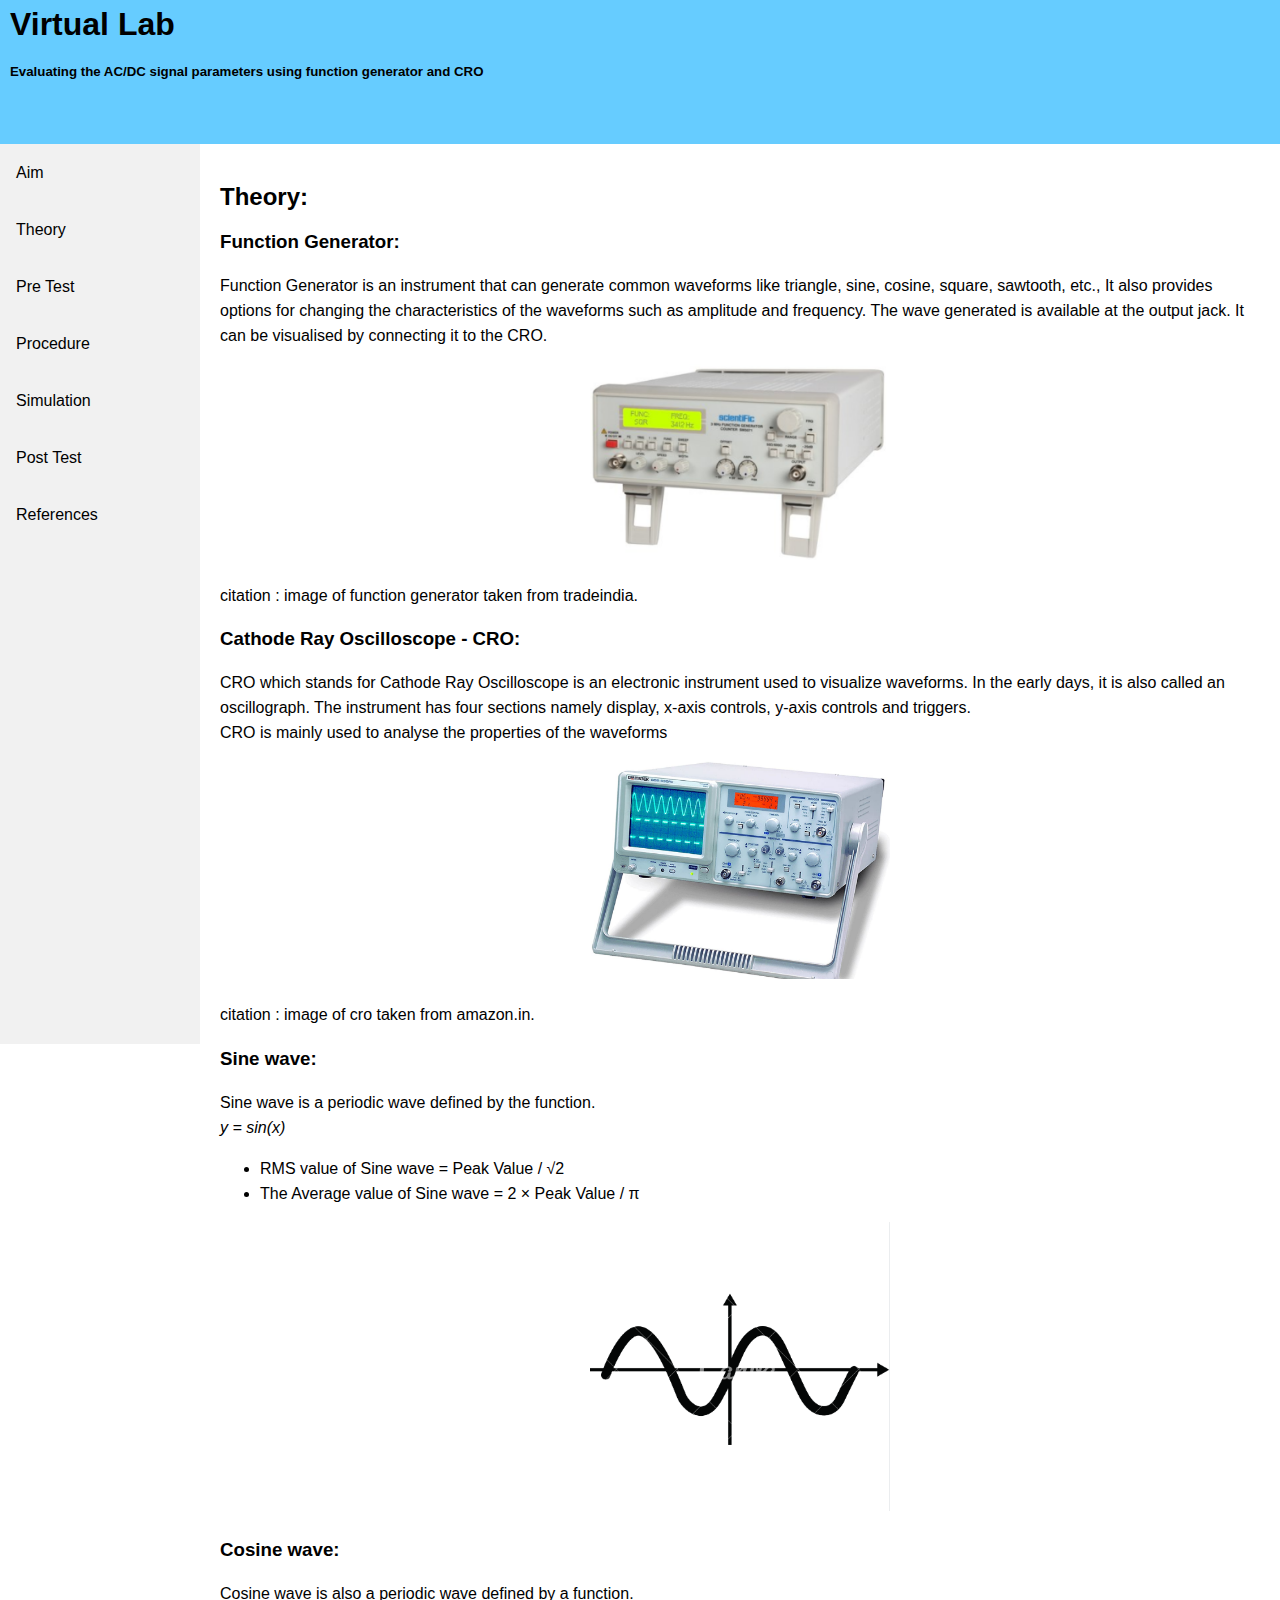
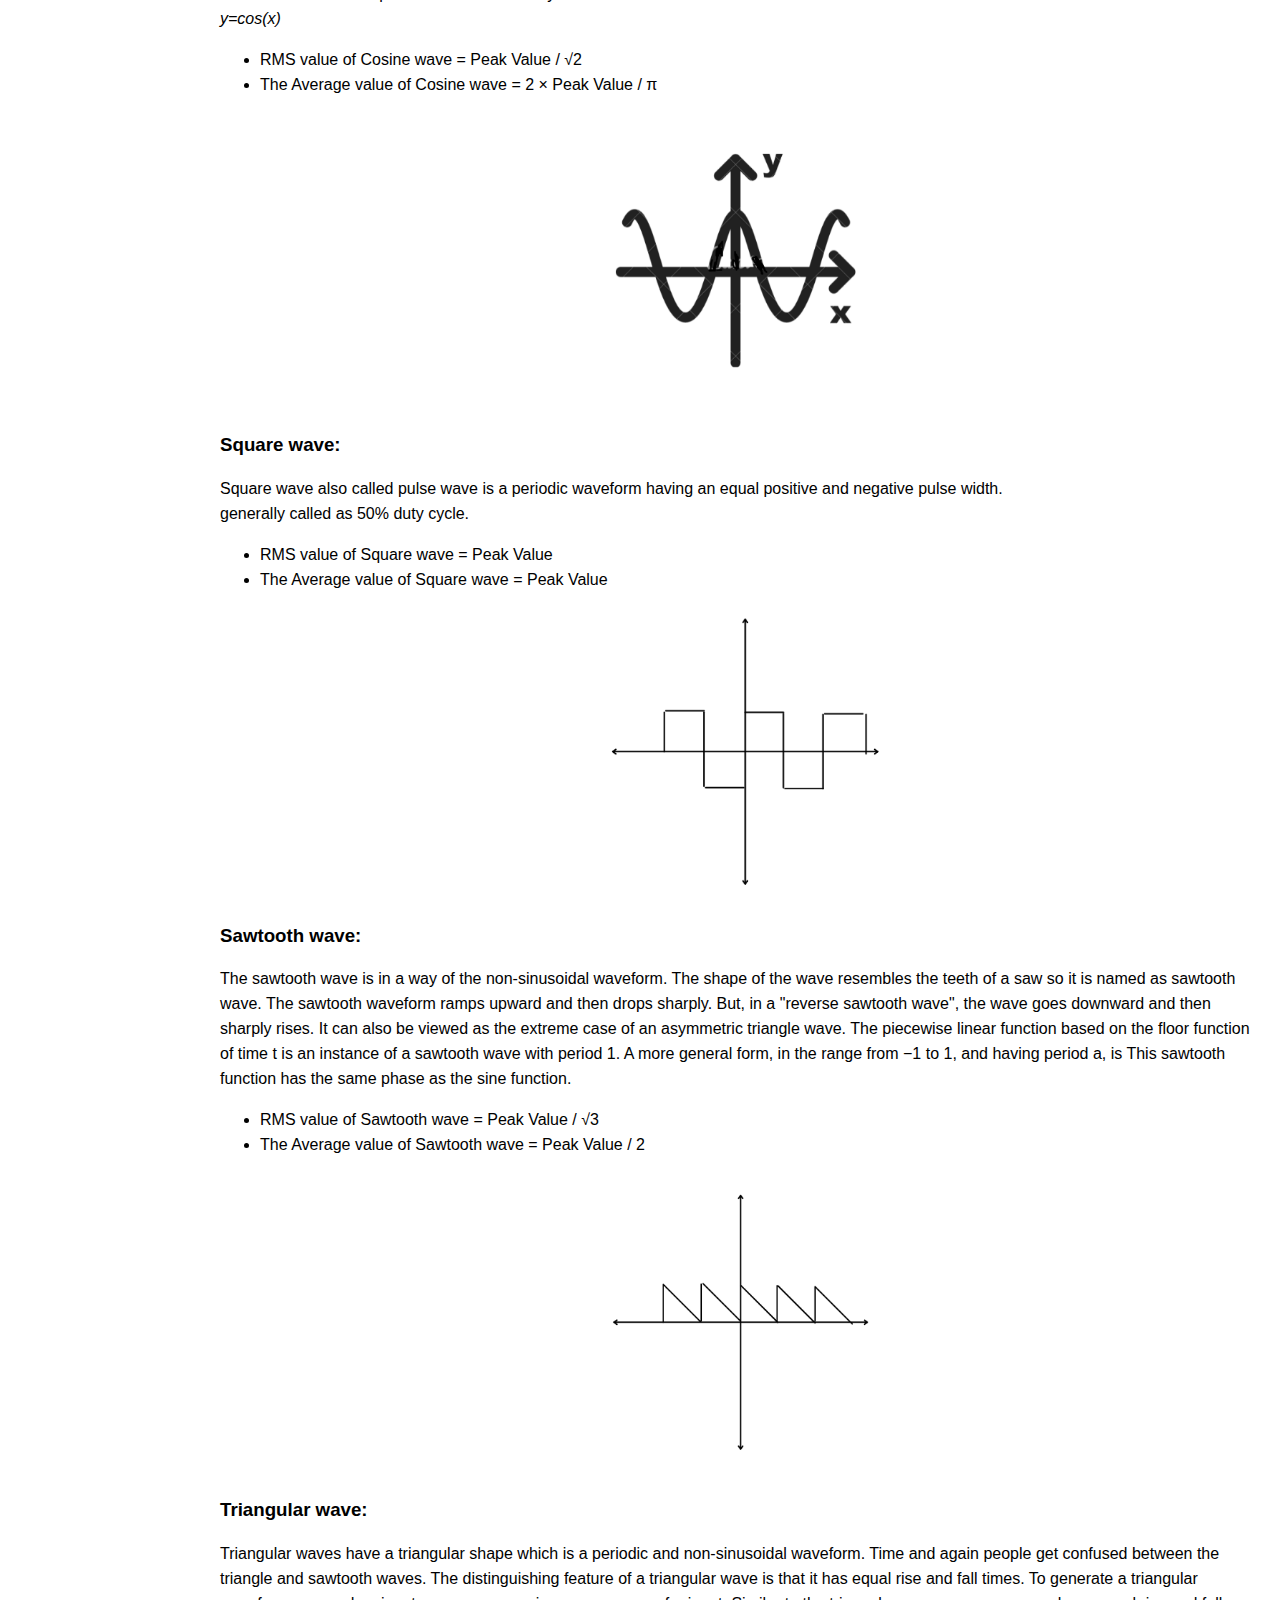
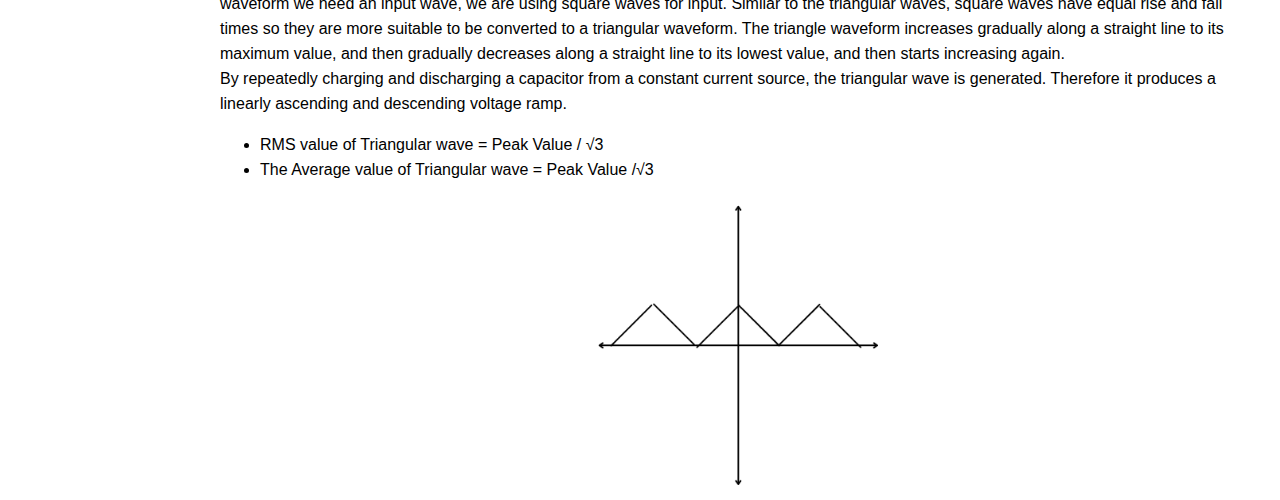
<file: theory.html>
<!DOCTYPE html>
      <html>
        <head>
            <meta charset="utf-8" />
            <title>theory</title>
            <link rel="stylesheet" href="round-template/experiment/simulation/css/mainpage.css">
            <link href="https://cdn.jsdelivr.net/npm/bootstrap@5.0.0-beta3/dist/css/bootstrap.min.css" rel="stylesheet" integrity="sha384-eOJMYsd53ii+scO/bJGFsiCZc+5NDVN2yr8+0RDqr0Ql0h+rP48ckxlpbzKgwra6" crossorigin="anonymous">
            <script src="https://cdn.jsdelivr.net/npm/bootstrap@5.0.0-beta3/dist/js/bootstrap.bundle.min.js" integrity="sha384-JEW9xMcG8R+pH31jmWH6WWP0WintQrMb4s7ZOdauHnUtxwoG2vI5DkLtS3qm9Ekf" crossorigin="anonymous"></script>
        </head>
        <body>

          <div class="heading">
            <h1>Virtual Lab</h1>
              <h5>Evaluating the AC/DC signal parameters using function generator and CRO</h5>
        </div>

        <div class="sidebar">
          <a href="index.html">Aim</a>
          <a href="theory.html">Theory</a>
          <a href="pretest.html">Pre Test</a>
          <a href="procedure.html">Procedure</a>
          <a href="simulation.html">Simulation</a>
          <a href="posttest.html">Post Test</a>
          <a href="references.html">References</a>
        </div>

        <div class="content">
          <h2>Theory:</h2>
          <h3 id="function-generator">Function Generator:</h3>
          <p>  Function Generator is an instrument that can generate common waveforms like triangle, sine, cosine, square, sawtooth, etc., It also provides options for changing the characteristics of the waveforms such as amplitude and frequency. The wave generated is available at the output jack. It can be visualised by connecting it to the CRO.</p>
          <p align="center">
              <img src="images\functiongenerator.PNG" alt="Function Generator" width="300">
          </p>

          <p>  citation : image of function generator taken from tradeindia.</p>
          <h3 id="cathode-ray-oscilloscope---cro">Cathode Ray Oscilloscope - CRO:</h3>
          <p>  CRO which stands for Cathode Ray Oscilloscope is an electronic instrument used to visualize waveforms. In the early days, it is also called an oscillograph. The instrument has four sections namely display, x-axis controls, y-axis controls and triggers.<br>    CRO is mainly used to analyse the properties of the waveforms  </p>
            <p align="center">
                <img src="images\cro.PNG" alt="CRO" width="300">
            </p>

          <p>  citation : image of cro taken from amazon.in.</p>
          <h3 id="sine-wave">Sine wave:</h3>
          <p>Sine wave is a periodic wave defined by the function.<br><em>y = sin(x)</em></p>
          <ul>
            <li>RMS value of Sine wave = Peak Value / √2 </li>
            <li>The Average value of Sine wave =  2 × Peak Value / π</li>
          </ul>
          <p align="center">
              <img src="images\sine_periodic.png" alt="Sinewave" width="300">
          </p>


          <h3 id="cosine-wave">Cosine wave:</h3>
          <p>Cosine wave is also a periodic wave defined by a function.<br><em>y=cos(x)</em></p>
          <ul>
            <li>RMS value of Cosine wave = Peak Value / √2</li>
            <li>The Average value of Cosine wave =  2 × Peak Value / π</li>
          </ul>
          <p align="center">
              <img src="images\cos.png" alt="cosine_wave" width="300">
          </p>


          <h3 id="square-wave">Square wave:</h3>
          <p>Square wave also called pulse wave is a periodic waveform having an equal positive and negative pulse width.<br>generally called as 50% duty cycle.</p>
          <ul>
            <li> RMS value of Square wave = Peak Value</li>
            <li>The Average value of Square wave =   Peak Value</li>
          </ul>
          <p align="center">
              <img src="images\square.png" alt="square_wave" width="300">
          </p>


          <h3 id="sawtooth-wave">Sawtooth wave:</h3>
          <p>  The sawtooth wave is in a way of the non-sinusoidal waveform. The shape of the wave resembles the teeth of a saw so it is named as sawtooth wave. The sawtooth waveform ramps upward and then drops sharply. But, in a "reverse sawtooth wave", the wave goes downward and then sharply rises. It can also be viewed as the extreme case of an asymmetric triangle wave. The piecewise linear function based on the floor function of time t is an instance of a sawtooth wave with period 1. A more general form, in the range from −1 to 1, and having period a, is This sawtooth function has the same phase as the sine function.</p>
          <ul>
            <li>RMS value of Sawtooth wave =  Peak Value / √3</li>
            <li>The Average value of Sawtooth wave =   Peak Value / 2</li>
          </ul>
            <p align="center">
                <img src="images\sawtooth.PNG" alt="sawtooth_wave" width="300">
            </p>


          <h3 id="triangular-wave">Triangular wave:</h3>
          <p>Triangular waves have a triangular shape which is a periodic and non-sinusoidal waveform. Time and again people get confused between the triangle and sawtooth waves. The distinguishing feature of a triangular wave is that it has equal rise and fall times. To generate a triangular waveform we need an input wave, we are using square waves for input. Similar to the triangular waves, square waves have equal rise and fall times so they are more suitable to be converted to a triangular waveform. The triangle waveform increases gradually along a straight line to its maximum value, and then gradually decreases along a straight line to its lowest value, and then starts increasing again.<br>By repeatedly charging and discharging a capacitor from a constant current source, the triangular wave is generated. Therefore it produces a linearly ascending and descending voltage ramp.</p>
          <ul>
            <li>RMS value of  Triangular wave =  Peak Value / √3</li>
            <li>The Average value of Triangular wave =   Peak Value /√3</li>
          </ul>
          <p align="center">
              <img src="images\triangular.PNG" alt="triangular_wave" width="300">
          </p>
        </div>
</body>
      </html>
</file>
<file: round-template/experiment/simulation/css/mainpage.css>
body {
  margin: 0;
  padding: 0 ;
  font-family: "Lato", sans-serif;
  line-height:25px;
}
h1{
  padding: 0 ;
  margin: 0;
}
.heading{
  height:120px;
  background-color:#66ccff;
  z-index : 20;
  padding:12px 10px;
}

.sidebar {
  margin: 0;
  padding: 0;
  width: 200px;
  background-color: #f1f1f1;
  position:absolute;
  height: 100%;
  overflow: auto;
}

.sidebar a {
  display: block;
  color: black;
  padding: 16px;
  text-decoration: none;
}

.sidebar a.active {
  background-color: #04AA6D;
  color: white;
}

.sidebar a:hover:not(.active) {
  background-color: #555;
  color: white;
}

div.content {
  margin-left: 200px;
  padding: 20px 20px;
  height: 1000px;
}

@media screen and (max-width: 700px) {
  .sidebar {
    width: 100%;
    height: auto;
    position: relative;
  }
  .sidebar a {float: left;}
  div.content {margin-left: 0;}
}

@media screen and (max-width: 400px) {
  .sidebar a {
    text-align: center;
    float: none;
  }
}
</file>
<file: round-template/experiment/simulation/css/index.css>
body{
margin:20px;}
h5,.on_off,.focus,.xy{
margin-left:20px;}
input[type=number],.time_division_input,.ydivision_input,.signal{
  width:70px;
  border-radius:10px;}
h3{
  color:white;
  background-color:#0d5ba3;
  text-align:center;
  padding:4px;
  margin:0px;}

/* CRO CSS */
/* Graph canva */
#canvas{
border:2px solid black;
z-index:-1;
border-radius:5px;
position:absolute;
top:100px;
left:200px;
width:300px;
height:150px;
right:100px;
background-color: rgba(0,255,0,0.1);
}

/* CRO Device Canvas */
#cro_canvas{
  border:2px solid black;
  z-index:-2;
  border-radius:5px;
  position:absolute;
  top:80px;
  left:180px;
  width:450px;
  height:260px;
  right:100px;
  background-color:grey;}

/* //cro button canvas */
.on_off,.xy,.focus{
  position: absolute;
  top:265px;}
.on_off{left:200px;}
.xy{  left:310px;}
.focus{left:390px;}
.xposition,.time_division,.y_division,.yposition{
    position: absolute;
    left:520px;}
.xposition{  top:100px;}
.time_division{top:150px;}
.yposition{top:220px;}
.y_division{top:270px;text-align: center;}

/* Button */
.button {
  padding: 15px 25px;
  font-size: 24px;
  text-align: center;
  cursor: pointer;
  outline: none;
  color: #fff;
  border: none;
  border-radius: 15px;
  box-shadow: 0 5px #999;
  position: absolute;}
.button:active {
  box-shadow: 0 5px #666;
  transform: translateY(4px);}

/* //Wire CSS */
.connect{
  top:350px;
  left:1000px;}
.remove{
  top:350px;
  left:1100px;}

/* Function Generator Canva */
#fg_canvas{
  border:2px solid black;
  z-index:-2;
  border-radius:5px;
  position:absolute;
  top:100px;
  left:700px;
  background-color:grey;}
#display_canvas{
  position:absolute;
  top:120px;
  left:720px;
  background-color:rgba(0,255,0,0.1);
  border:2px solid black;
  z-index:-1;}
.amplitude_fg,.signal_class,.frequency_fg{
  position:absolute;
  top:180px;}
.amplitude_fg{left:940px;}
.signal_class{left:720px;}
.frequency_fg{left:820px;}
.on_off_fg{
  position:absolute;
  top:120px;
  left:950px;}
.outer_window{
  width:1275px;
  height:600px;
  border:2px solid black;
  z-index:-3;}

.stimulation_window{
  width:1275px;
  height:400px;}

#wire{
  position: absolute;
  top:225px;
  left:310px;
  z-index:-2;}

/* Demo//\\ */
.demo_img{
  float:left;}
.demo{
  width:300px;
  height:150px;
  border:1px dotted black;
  background-color:#67a2d6;
  border-radius: 5px;
  position:absolute;
  margin:0px;}
#connect_demo{
  top:170px;
  left:950px;}
#onoff_cro_demo{
   top:110px;
   left:180px;}
#onoff_fg_demo{
  width:250px;
  height:150px;
  top:20px;
  left:1000px;}
#amplitude_fg_demo{
  top:60px;
  left:900px;}
.question{
  height:200px;
  left:500px;
  top:350px;
  background-color:#93bdd2;
  box-shadow: 6px 6px 4px 5px #4482a2;
}
#signal_select_demo{
  top:60px;
  left:700px;}
#frequency_fg_demo{
  top:60px;
  left:800px;}
#xposition_cro_demo{
  width:300px;
  height:150px;
  top:2px;
  left:600px;}
#xdivision_cro_demo{
  width:250px;
  height:150px;
  top:70px;
  left:600px;}
#yposition_cro_demo{
  width:250px;
  height:150px;
  top:130px;
  left:600px;}
#ydivision_cro_demo{
  width:250px;
  height:150px;
  top:160px;
  left:600px;}
#xy_cro_demo{
  top:300px;
  left:300px;}
#focus_cro_demo{
  top:300px;
  left:380px;}
#remove_wire_demo{
  top:30px;
  left:1050px;
  width:180px;
  height:300px;}
/* Tour button */
.tour{
  position: absolute;
  top:350px;
  left:1200px;}

/* //Result section */
.result_heading{
  display:inline-block;
  width:200px;
  margin:0;}
.result_display{
  border-top:2px dotted black;
  margin:0;
  background-color:#67a2d6;
  height:155px;}
.result_p{
  display:inline-block;
  margin:3px;;
}
.result_input{
  height:23px;
  outline-color: invert;
  border-radius: 3px;}
</file>
